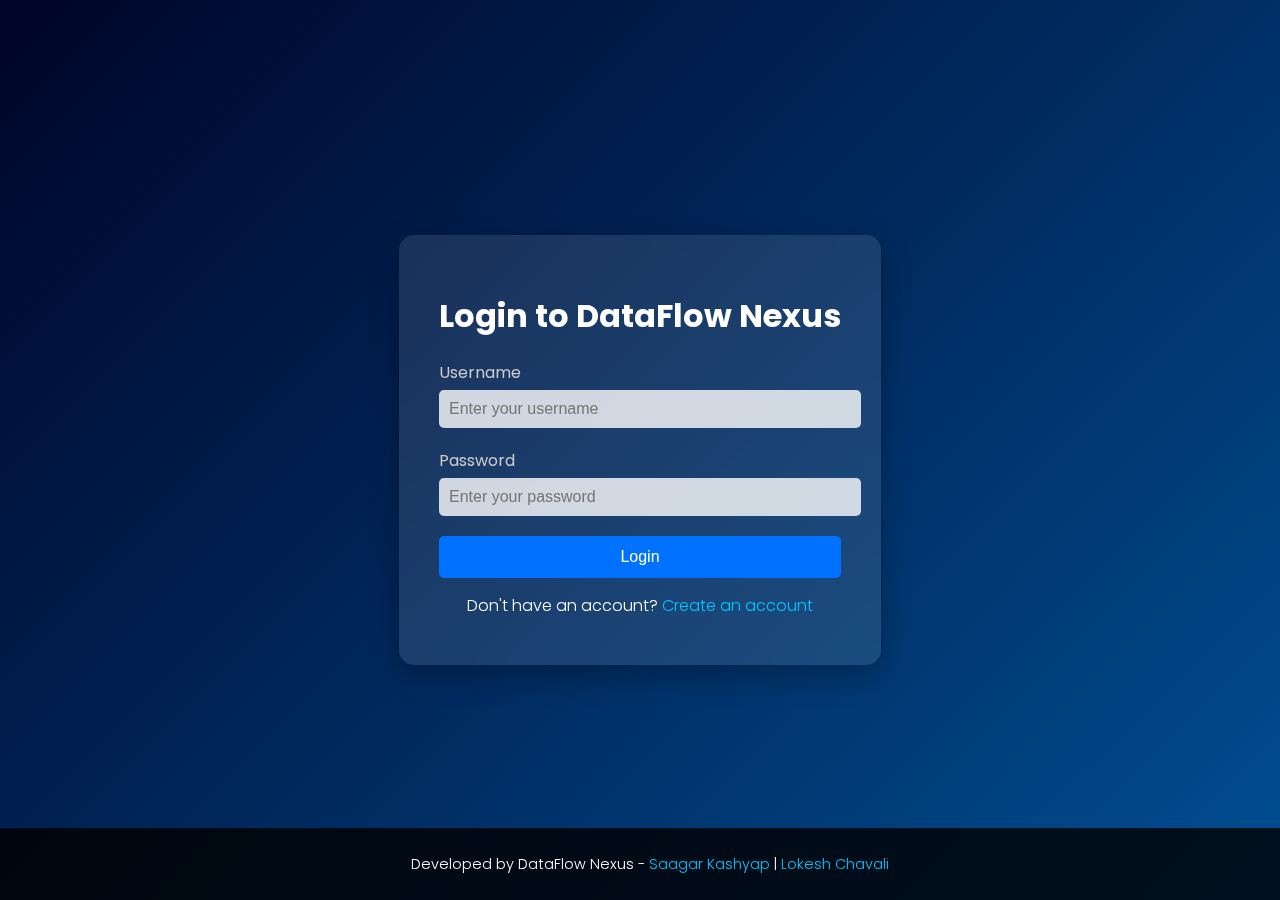
<file: login.html>
<!DOCTYPE html>
<html lang="en">
<head>
    <meta charset="UTF-8">
    <meta name="viewport" content="width=device-width, initial-scale=1.0">
    <title>Login - DataFlow Nexus</title>
    <link rel="stylesheet" href="style.css">
    <link href="https://fonts.googleapis.com/css2?family=Poppins:wght@300;500;700&display=swap" rel="stylesheet">
</head>
<body>
    <div class="background-animation">
        <div class="circle"></div>
        <div class="circle"></div>
        <div class="circle"></div>
        <div class="circle"></div>
    </div>

    <div class="login-container">
        <div class="form-box">
            <h2>Login to DataFlow Nexus</h2>
            <form id="login-form" action="dashboard.html" method="POST">
                <div class="input-container">
                    <label for="username">Username</label>
                    <input type="text" id="username" name="username" placeholder="Enter your username" required>
                </div>
                <div class="input-container">
                    <label for="password">Password</label>
                    <input type="password" id="password" name="password" placeholder="Enter your password" required>
                </div>
                <button type="submit" class="login-button">Login</button>
            </form>
            <p class="signup-link">Don't have an account? <a href="register.html">Create an account</a></p>
        </div>
    </div>

    <footer>
        <p>Developed by DataFlow Nexus - <a href="https://www.linkedin.com/in/saagar-n-kashyap-7231ab206" target="_blank">Saagar Kashyap</a> | <a href="https://www.linkedin.com/in/lokesh-chavali-610334258" target="_blank">Lokesh Chavali</a></p>
    </footer>

    <style>
        /* Background Animation */
        body, html {
            height: 100%;
            margin: 0;
            font-family: 'Poppins', sans-serif;
            background: linear-gradient(135deg, #000428, #004e92);
            overflow: hidden;
        }

        .background-animation {
            position: fixed;
            width: 100%;
            height: 100%;
            overflow: hidden;
            z-index: -1;
        }

        .circle {
            position: absolute;
            width: 600px;
            height: 600px;
            background-color: rgba(255, 255, 255, 0.1);
            border-radius: 50%;
            animation: float 10s infinite ease-in-out;
        }

        .circle:nth-child(1) {
            top: -100px;
            left: -100px;
        }

        .circle:nth-child(2) {
            bottom: -100px;
            right: -100px;
            animation-delay: 2s;
        }

        .circle:nth-child(3) {
            bottom: -150px;
            left: 50%;
            animation-delay: 4s;
        }

        .circle:nth-child(4) {
            top: 50%;
            left: -150px;
            animation-delay: 6s;
        }

        @keyframes float {
            0%, 100% {
                transform: translateY(0) translateX(0);
            }
            50% {
                transform: translateY(-50px) translateX(-50px);
            }
        }

        /* Login Form Styling */
        .login-container {
            height: 100%;
            display: flex;
            justify-content: center;
            align-items: center;
        }

        .form-box {
            background: rgba(255, 255, 255, 0.1);
            padding: 30px 40px;
            border-radius: 15px;
            box-shadow: 0 10px 30px rgba(0, 0, 0, 0.3);
            text-align: center;
            backdrop-filter: blur(10px);
        }

        h2 {
            color: #fff;
            font-size: 2rem;
            margin-bottom: 20px;
        }

        .input-container {
            margin-bottom: 20px;
        }

        .input-container label {
            display: block;
            text-align: left;
            color: #ccc;
            margin-bottom: 5px;
        }

        .input-container input {
            width: 100%;
            padding: 10px;
            background: rgba(255, 255, 255, 0.8);
            border: none;
            border-radius: 5px;
            font-size: 1rem;
            color: #333;
        }

        .login-button {
            width: 100%;
            padding: 12px;
            background-color: #0072ff;
            color: #fff;
            border: none;
            border-radius: 5px;
            cursor: pointer;
            transition: background-color 0.3s;
            font-size: 1rem;
        }

        .login-button:hover {
            background-color: #004e92;
        }

        .signup-link {
            color: #fff;
            margin-top: 15px;
        }

        .signup-link a {
            color: #00c6ff;
            text-decoration: none;
        }

        .signup-link a:hover {
            text-decoration: underline;
        }

        /* Footer Styling */
        footer {
            position: fixed;
            bottom: 0;
            width: 100%;
            text-align: center;
            padding: 10px;
            color: #fff;
            font-size: 0.9rem;
        }

        footer a {
            color: #00c6ff;
            text-decoration: none;
        }

        footer a:hover {
            text-decoration: underline;
        }
    </style>
</body>
</html>
</file>
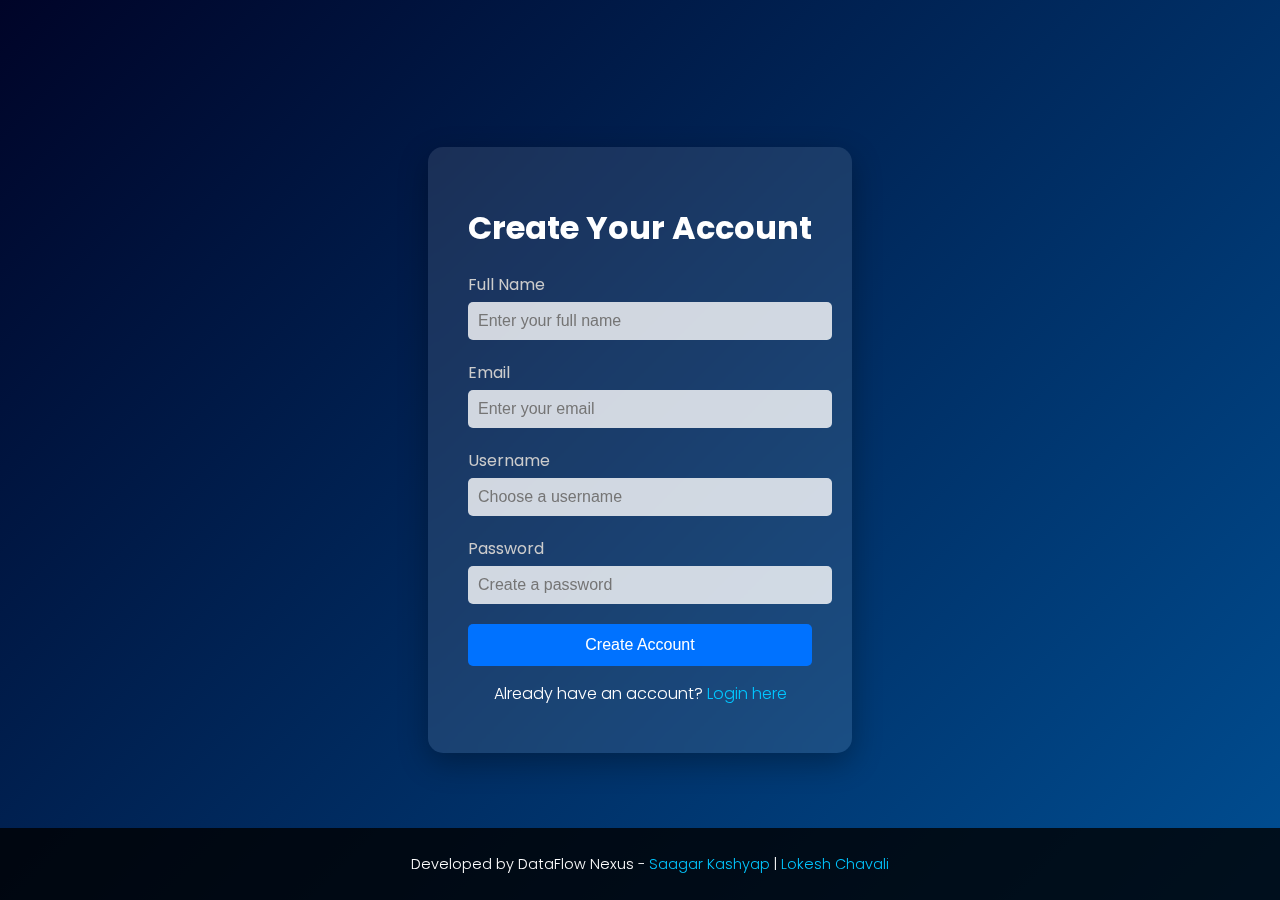
<file: register.html>
<!DOCTYPE html>
<html lang="en">
<head>
    <meta charset="UTF-8">
    <meta name="viewport" content="width=device-width, initial-scale=1.0">
    <title>Create Account - DataFlow Nexus</title>
    <link rel="stylesheet" href="style.css">
    <link href="https://fonts.googleapis.com/css2?family=Poppins:wght@300;500;700&display=swap" rel="stylesheet">
</head>
<body>
    <div class="background-animation">
        <div class="circle"></div>
        <div class="circle"></div>
        <div class="circle"></div>
        <div class="circle"></div>
    </div>

    <div class="register-container">
        <div class="form-box">
            <h2>Create Your Account</h2>
            <form id="register-form" action="dashboard.html" method="POST">
                <div class="input-container">
                    <label for="fullname">Full Name</label>
                    <input type="text" id="fullname" name="fullname" placeholder="Enter your full name" required>
                </div>
                <div class="input-container">
                    <label for="email">Email</label>
                    <input type="email" id="email" name="email" placeholder="Enter your email" required>
                </div>
                <div class="input-container">
                    <label for="username">Username</label>
                    <input type="text" id="username" name="username" placeholder="Choose a username" required>
                </div>
                <div class="input-container">
                    <label for="password">Password</label>
                    <input type="password" id="password" name="password" placeholder="Create a password" required>
                </div>
                <button type="submit" class="register-button">Create Account</button>
            </form>
            <p class="login-link">Already have an account? <a href="login.html">Login here</a></p>
        </div>
    </div>

    <footer>
        <p>Developed by DataFlow Nexus - <a href="https://www.linkedin.com/in/saagar-n-kashyap-7231ab206" target="_blank">Saagar Kashyap</a> | <a href="https://www.linkedin.com/in/lokesh-chavali-610334258" target="_blank">Lokesh Chavali</a></p>
    </footer>

    <style>
        /* Background Animation */
        body, html {
            height: 100%;
            margin: 0;
            font-family: 'Poppins', sans-serif;
            background: linear-gradient(135deg, #000428, #004e92);
            overflow: hidden;
        }

        .background-animation {
            position: fixed;
            width: 100%;
            height: 100%;
            overflow: hidden;
            z-index: -1;
        }

        .circle {
            position: absolute;
            width: 600px;
            height: 600px;
            background-color: rgba(255, 255, 255, 0.1);
            border-radius: 50%;
            animation: float 10s infinite ease-in-out;
        }

        .circle:nth-child(1) {
            top: -100px;
            left: -100px;
        }

        .circle:nth-child(2) {
            bottom: -100px;
            right: -100px;
            animation-delay: 2s;
        }

        .circle:nth-child(3) {
            bottom: -150px;
            left: 50%;
            animation-delay: 4s;
        }

        .circle:nth-child(4) {
            top: 50%;
            left: -150px;
            animation-delay: 6s;
        }

        @keyframes float {
            0%, 100% {
                transform: translateY(0) translateX(0);
            }
            50% {
                transform: translateY(-50px) translateX(-50px);
            }
        }

        /* Register Form Styling */
        .register-container {
            height: 100%;
            display: flex;
            justify-content: center;
            align-items: center;
        }

        .form-box {
            background: rgba(255, 255, 255, 0.1);
            padding: 30px 40px;
            border-radius: 15px;
            box-shadow: 0 10px 30px rgba(0, 0, 0, 0.3);
            text-align: center;
            backdrop-filter: blur(10px);
        }

        h2 {
            color: #fff;
            font-size: 2rem;
            margin-bottom: 20px;
        }

        .input-container {
            margin-bottom: 20px;
        }

        .input-container label {
            display: block;
            text-align: left;
            color: #ccc;
            margin-bottom: 5px;
        }

        .input-container input {
            width: 100%;
            padding: 10px;
            background: rgba(255, 255, 255, 0.8);
            border: none;
            border-radius: 5px;
            font-size: 1rem;
            color: #333;
        }

        .register-button {
            width: 100%;
            padding: 12px;
            background-color: #0072ff;
            color: #fff;
            border: none;
            border-radius: 5px;
            cursor: pointer;
            transition: background-color 0.3s;
            font-size: 1rem;
        }

        .register-button:hover {
            background-color: #004e92;
        }

        .login-link {
            color: #fff;
            margin-top: 15px;
        }

        .login-link a {
            color: #00c6ff;
            text-decoration: none;
        }

        .login-link a:hover {
            text-decoration: underline;
        }

        /* Footer Styling */
        footer {
            position: fixed;
            bottom: 0;
            width: 100%;
            text-align: center;
            padding: 10px;
            color: #fff;
            font-size: 0.9rem;
        }

        footer a {
            color: #00c6ff;
            text-decoration: none;
        }

        footer a:hover {
            text-decoration: underline;
        }
    </style>
</body>
</html>
</file>
<file: style.css>
/* Global Styling */
body {
    font-family: 'Poppins', sans-serif;
    margin: 0;
    padding: 0;
    background: linear-gradient(135deg, #0072ff, #00c6ff);
    color: #f0f0f0;
}

h1, h2, h3 {
    font-weight: 700;
    color: #fff;
}

p {
    font-weight: 300;
    line-height: 1.6;
}

.container {
    width: 80%;
    margin: 0 auto;
    padding: 20px 0;
}

/* Header Styling */
header {
    background-color: rgba(0, 0, 0, 0.7);
    padding: 20px 0;
    color: white;
    text-align: center;
    box-shadow: 0px 4px 10px rgba(0, 0, 0, 0.3);
}

header h1 {
    font-size: 2.5rem;
}

nav ul {
    list-style: none;
    padding: 0;
    display: flex;
    justify-content: center;
    margin-top: 15px;
}

nav ul li {
    margin: 0 20px;
}

nav ul li a {
    color: white;
    text-decoration: none;
    font-weight: 500;
    padding: 10px 20px;
    background-color: rgba(255, 255, 255, 0.1);
    border-radius: 5px;
}

nav ul li a:hover {
    background-color: rgba(255, 255, 255, 0.3);
}

nav ul li a.sign-out {
    background-color: rgba(255, 0, 0, 0.7);
}

nav ul li a.sign-out:hover {
    background-color: rgba(255, 0, 0, 0.9);
}

/* Section Styling */
section {
    padding: 50px 0;
    color: #fff;
}

#home {
    background-color: rgba(0, 0, 0, 0.3);
    padding: 60px 0;
}

#about {
    background-color: rgba(0, 0, 0, 0.5);
    padding: 60px 0;
}

#upload, #results, #why {
    background-color: rgba(0, 0, 0, 0.2);
    text-align: center;
    border-radius: 10px;
    padding: 40px 20px;
}

#upload form, #register form {
    margin: 20px 0;
}

#upload label, #register label {
    font-weight: 500;
}

#upload input, #register input {
    margin: 10px 0;
    padding: 10px;
    background-color: rgba(255, 255, 255, 0.8);
    color: #333;
    border-radius: 5px;
    border: none;
}

#upload button, #register button {
    padding: 12px 20px;
    background-color: #00c6ff;
    color: #fff;
    border-radius: 5px;
    border: none;
    cursor: pointer;
    transition: background-color 0.3s;
}

#upload button:hover, #register button:hover {
    background-color: #0072ff;
}

#results img, #why img {
    margin-top: 30px;
    width: 80%;
    border-radius: 10px;
    box-shadow: 0px 4px 20px rgba(0, 0, 0, 0.4);
}

/* Footer Styling */
footer {
    background-color: rgba(0, 0, 0, 0.8);
    color: white;
    text-align: center;
    padding: 10px 0;
}

footer a {
    color: #00c6ff;
    text-decoration: none;
}

footer a:hover {
    text-decoration: underline;
}
</file>
